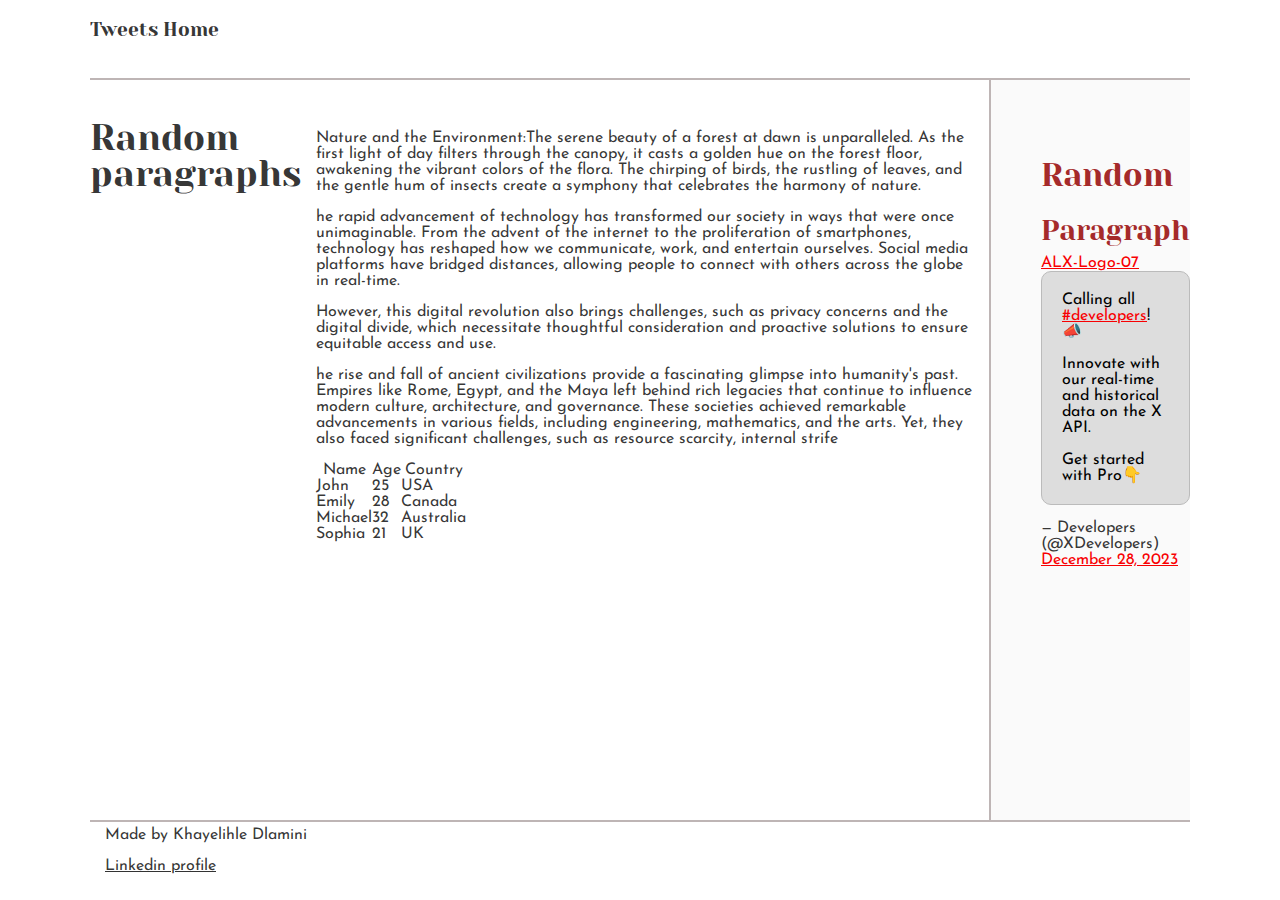
<file: css_basic/index.html>
<!DOCTYPE html>
<html lang="en">
<head>
    <meta charset="UTF-8">
    <meta name="viewport" content="width=device-width, initial-scale=1.0">
    <title>Alx html project</title>
    <link href="base.css" rel="stylesheet">
<link href="styles.css" rel="stylesheet">
</head>
<body class="works_on_smartphone">
    <header>
        <ul>
            <a href="tweets.html"> Tweets</a>
            <a href="base_index.html">Home</a>
        </ul>
    </header>
    <main>
    <h1>Random paragraphs</h1>
    <article>
        <p>Nature and the Environment:The serene beauty of a forest at dawn is unparalleled. As the first light of day filters through the canopy, it casts a golden hue on the forest floor, awakening the vibrant colors of the flora. The chirping of birds, the rustling of leaves, and the gentle hum of insects create a symphony that celebrates the harmony of nature.</p>
        <p>he rapid advancement of technology has transformed our society in ways that were once unimaginable. From the advent of the internet to the proliferation of smartphones, technology has reshaped how we communicate, work, and entertain ourselves. Social media platforms have bridged distances, allowing people to connect with others across the globe in real-time.</p>
        <p>However, this digital revolution also brings challenges, such as privacy concerns and the digital divide, which necessitate thoughtful consideration and proactive solutions to ensure equitable access and use.</p>
        <p>he rise and fall of ancient civilizations provide a fascinating glimpse into humanity's past. Empires like Rome, Egypt, and the Maya left behind rich legacies that continue to influence modern culture, architecture, and governance. These societies achieved remarkable advancements in various fields, including engineering, mathematics, and the arts. Yet, they also faced significant challenges, such as resource scarcity, internal strife</p>

        <table>
            <thead>
                <th> Name</th>
                <th>Age</th>
                <th>Country</th>
            </thead>
            <tbody>
                <td>John</td>
                <td>25</td>
                <td>USA</td>
            </tbody>
            <tbody>
                <td>Emily</td>
                <td>28</td>
                <td>Canada</td>
            </tbody>
            <tbody>
                <td>Michael</td>
                <td>32</td>
                <td>Australia</td>
            </tbody>
            <tbody>
                <td>Sophia</td>
                <td>21</td>
                <td>UK</td>
            </tbody>
        </table>
    </article>
    <aside>
    <h2>Random</h2>
    <h3>Paragraph</h3>
    <a href="https://i.ibb.co/gTDZZT8/ALX-Logo-07.png"> ALX-Logo-07</a>
    <blockquote class="twitter-tweet"><p lang="en" dir="ltr">Calling all <a href="https://twitter.com/hashtag/developers?src=hash&amp;ref_src=twsrc%5Etfw">#developers</a>! 📣<br><br>Innovate with our real-time and historical data on the X API.<br><br>Get started with Pro👇</p>&mdash; Developers (@XDevelopers) <a href="https://twitter.com/XDevelopers/status/1740386052446060725?ref_src=twsrc%5Etfw">December 28, 2023</a></blockquote> <script async src="https://platform.twitter.com/widgets.js" charset="utf-8"></script> 
   </aside>

    </main>
    <footer>
        <p>Made by Khayelihle Dlamini</p>
        <a href=" https://www.linkedin.com/in/khaya-dlamini-19a736309">Linkedin profile</a>
    </footer>
    
    

</body>
</html>
</file>
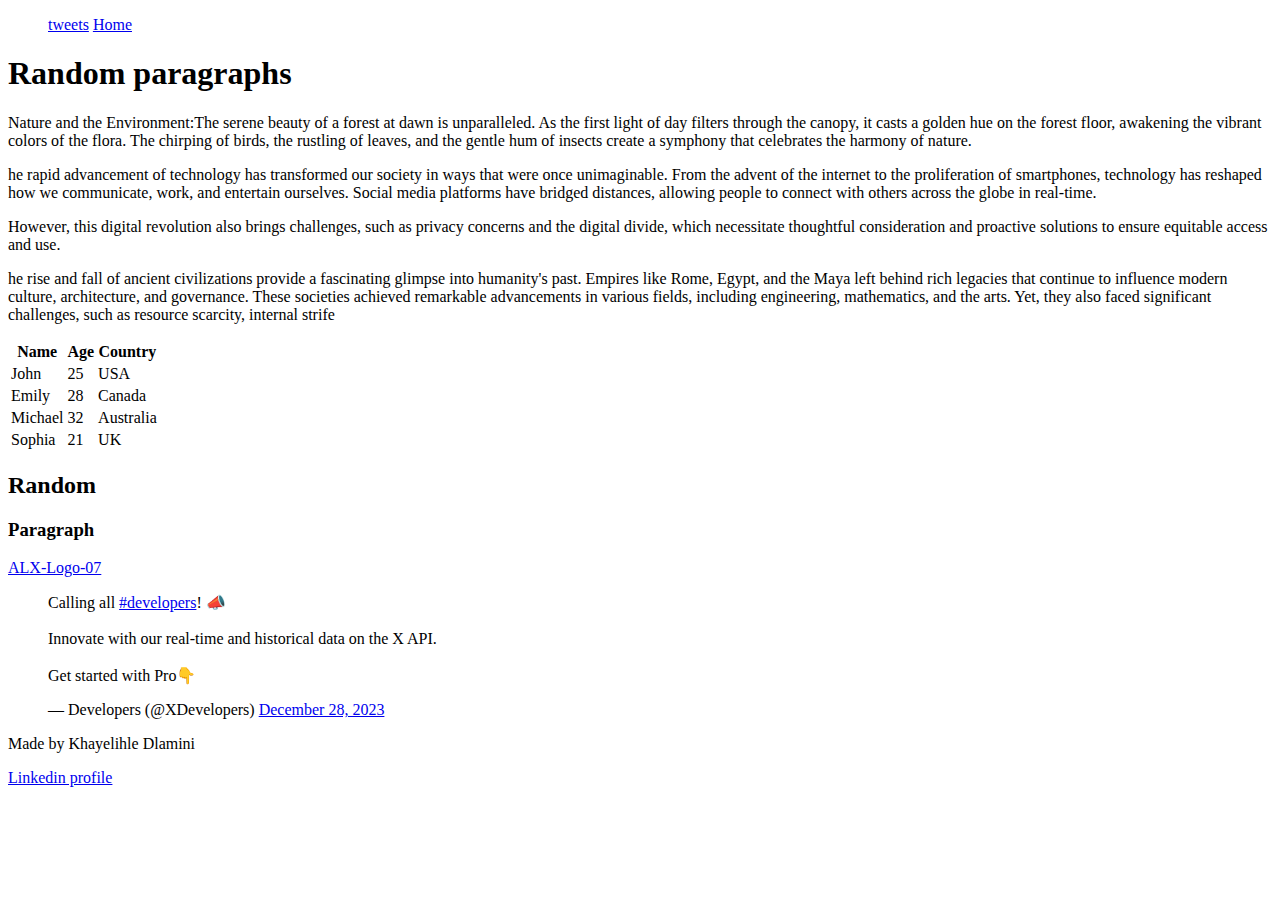
<file: html_basic/index.html>
<!DOCTYPE html>
<html lang="en">
<head>
    <meta charset="UTF-8">
    <meta name="viewport" content="width=device-width, initial-scale=1.0">
    <title>Alx html project</title>
</head>
<body>
    <header>
        <ul>
            <a href="tweets.html"> tweets</a>
            <a href="base_index.html">Home</a>
        </ul>
    </header>
    <main>
    <h1>Random paragraphs</h1>
    <article>
        <p>Nature and the Environment:The serene beauty of a forest at dawn is unparalleled. As the first light of day filters through the canopy, it casts a golden hue on the forest floor, awakening the vibrant colors of the flora. The chirping of birds, the rustling of leaves, and the gentle hum of insects create a symphony that celebrates the harmony of nature.</p>
        <p>he rapid advancement of technology has transformed our society in ways that were once unimaginable. From the advent of the internet to the proliferation of smartphones, technology has reshaped how we communicate, work, and entertain ourselves. Social media platforms have bridged distances, allowing people to connect with others across the globe in real-time.</p>
        <p>However, this digital revolution also brings challenges, such as privacy concerns and the digital divide, which necessitate thoughtful consideration and proactive solutions to ensure equitable access and use.</p>
        <p>he rise and fall of ancient civilizations provide a fascinating glimpse into humanity's past. Empires like Rome, Egypt, and the Maya left behind rich legacies that continue to influence modern culture, architecture, and governance. These societies achieved remarkable advancements in various fields, including engineering, mathematics, and the arts. Yet, they also faced significant challenges, such as resource scarcity, internal strife</p>

        <table>
            <thead>
                <th> Name</th>
                <th>Age</th>
                <th>Country</th>
            </thead>
            <tbody>
                <td>John</td>
                <td>25</td>
                <td>USA</td>
            </tbody>
            <tbody>
                <td>Emily</td>
                <td>28</td>
                <td>Canada</td>
            </tbody>
            <tbody>
                <td>Michael</td>
                <td>32</td>
                <td>Australia</td>
            </tbody>
            <tbody>
                <td>Sophia</td>
                <td>21</td>
                <td>UK</td>
            </tbody>
        </table>
    </article>
    <h2>Random</h2>
    <h3>Paragraph</h3>
    <a href="https://i.ibb.co/gTDZZT8/ALX-Logo-07.png"> ALX-Logo-07</a>
    <blockquote class="twitter-tweet"><p lang="en" dir="ltr">Calling all <a href="https://twitter.com/hashtag/developers?src=hash&amp;ref_src=twsrc%5Etfw">#developers</a>! 📣<br><br>Innovate with our real-time and historical data on the X API.<br><br>Get started with Pro👇</p>&mdash; Developers (@XDevelopers) <a href="https://twitter.com/XDevelopers/status/1740386052446060725?ref_src=twsrc%5Etfw">December 28, 2023</a></blockquote> <script async src="https://platform.twitter.com/widgets.js" charset="utf-8"></script> 


    </main>
    <footer>
        <p>Made by Khayelihle Dlamini</p>
        <a href=" https://www.linkedin.com/in/khaya-dlamini-19a736309">Linkedin profile</a>
    </footer>
    
    

</body>
</html>
</file>
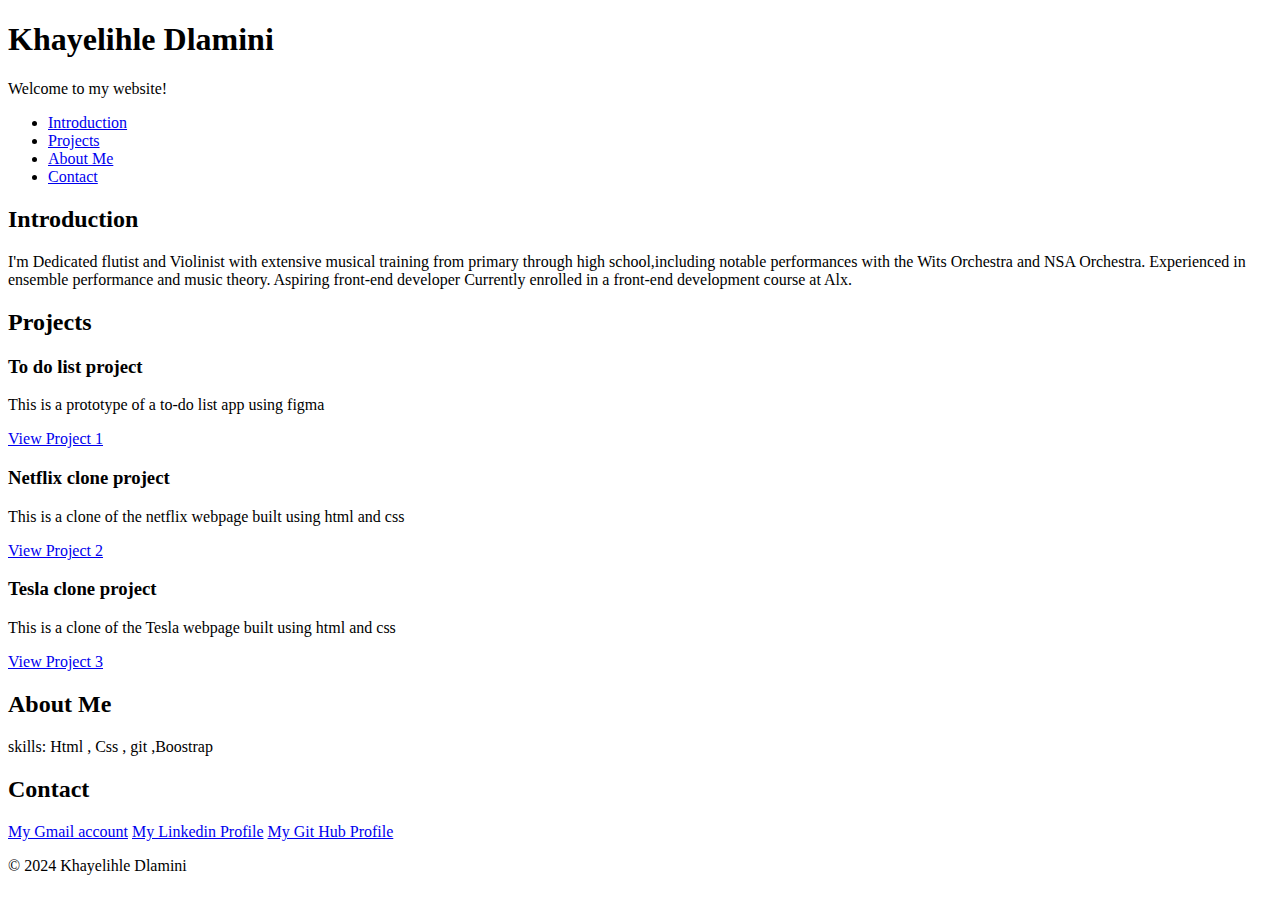
<file: portfolio/index.html>
<!DOCTYPE html>
<html lang="en">
<head>
    <meta charset="UTF-8">
    <meta name="viewport" content="width=device-width, initial-scale=1.0">
    <title>Khayelihle Dlamini - Personal Portfolio </title>
</head>
<body>
    <header>
        <h1>Khayelihle Dlamini</h1>
            <p>Welcome to my website!</p>
    </header>
    <nav>
<ul>
  <li><a href="#introduction">Introduction</a></li>
  <li><a href="#projects">Projects</a></li>
  <li><a href="#about-me">About Me</a></li>
  <li><a href="#contact">Contact</a></li>
</ul>
 </nav>
   <section id="introduction">
    <h2>Introduction</h2>
            <p> I'm Dedicated flutist and Violinist with extensive musical training from primary through high school,including notable performances with the Wits Orchestra and NSA Orchestra. Experienced in ensemble performance and music theory. Aspiring front-end developer Currently enrolled in a front-end development course at Alx.</p>
  </section>
  <section id="projects">
  <h2>Projects</h2>
  <article class="project">
    <h3>To do list project</h3>
    <p>This is a prototype of a to-do list app using figma</p>
    <a href="https://example.com/project1" target="_blank">View Project 1</a>
  </article>
  <article class="project">
    <h3>Netflix clone project</h3>
    <p>This is a clone of the netflix webpage built using html and css</p>
    <a href="https://example.com/project2" target="_blank">View Project 2</a>
  </article>
  <article class="project">
    <h3>Tesla clone project</h3>
    <p>This is a clone of the Tesla webpage built using html and css</p>
    <a href="https://example.com/project3" target="_blank">View Project 3</a>
  </article>
</section>
 <section id="about-me">
    <h2>About Me</h2>
    <p>skills: Html , Css , git ,Boostrap</p>
  </section>
   <section id="contact">
    <h2>Contact</h2>
    <a href="khayadlamini563@gmail.com" target="_blank">My Gmail account</a>
    <a href="https://www.linkedin.com/in/khaya-dlamini-19a736309" target="_blank">My Linkedin Profile</a>
    <a href="https://github.com/Khaya-Dlamini" target="_blank">My Git Hub Profile</a>
  </section>
    <footer>
        <p>&copy; 2024 Khayelihle Dlamini</p>
    </footer>

</body>
</html>
</file>
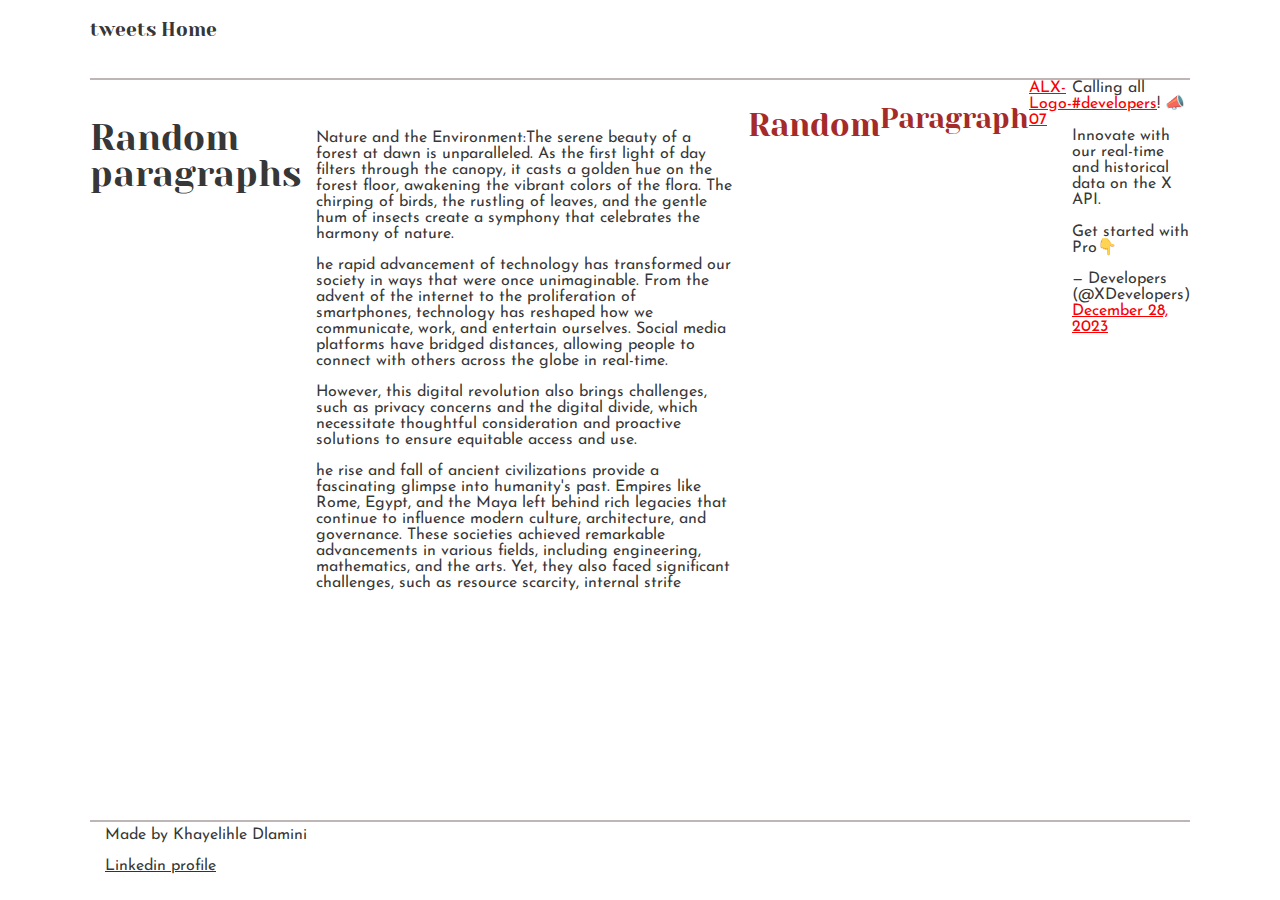
<file: css_basic/tweets.html>
<!DOCTYPE html>
<html lang="en">
<head>
    <meta charset="UTF-8">
    <meta name="viewport" content="width=device-width, initial-scale=1.0">
    <title>Alx projects</title>
    <link href="base.css" rel="stylesheet">
<link href="styles.css" rel="stylesheet">
</head>
<body>
    <header>
        <ul>
            <a href="index.html"> tweets</a>
            <a href="base_index.html">Home</a>
        </ul>
    </header>
    <main>
    <h1>Random paragraphs</h1>
    <article>
        <p>Nature and the Environment:The serene beauty of a forest at dawn is unparalleled. As the first light of day filters through the canopy, it casts a golden hue on the forest floor, awakening the vibrant colors of the flora. The chirping of birds, the rustling of leaves, and the gentle hum of insects create a symphony that celebrates the harmony of nature.</p>
        <p>he rapid advancement of technology has transformed our society in ways that were once unimaginable. From the advent of the internet to the proliferation of smartphones, technology has reshaped how we communicate, work, and entertain ourselves. Social media platforms have bridged distances, allowing people to connect with others across the globe in real-time.</p>
        <p>However, this digital revolution also brings challenges, such as privacy concerns and the digital divide, which necessitate thoughtful consideration and proactive solutions to ensure equitable access and use.</p>
        <p>he rise and fall of ancient civilizations provide a fascinating glimpse into humanity's past. Empires like Rome, Egypt, and the Maya left behind rich legacies that continue to influence modern culture, architecture, and governance. These societies achieved remarkable advancements in various fields, including engineering, mathematics, and the arts. Yet, they also faced significant challenges, such as resource scarcity, internal strife</p>


    </article>
    <h2>Random</h2>
    <h3>Paragraph</h3>
    <a href="https://i.ibb.co/gTDZZT8/ALX-Logo-07.png"> ALX-Logo-07</a>
    <blockquote class="twitter-tweet"><p lang="en" dir="ltr">Calling all <a href="https://twitter.com/hashtag/developers?src=hash&amp;ref_src=twsrc%5Etfw">#developers</a>! 📣<br><br>Innovate with our real-time and historical data on the X API.<br><br>Get started with Pro👇</p>&mdash; Developers (@XDevelopers) <a href="https://twitter.com/XDevelopers/status/1740386052446060725?ref_src=twsrc%5Etfw">December 28, 2023</a></blockquote> <script async src="https://platform.twitter.com/widgets.js" charset="utf-8"></script> 


    </main>
    <footer>
        <p>Made by Khayelihle Dlamini</p>
        <a href=" https://www.linkedin.com/in/khaya-dlamini-19a736309">Linkedin profile</a>
    </footer>
</body>
</html>
</file>
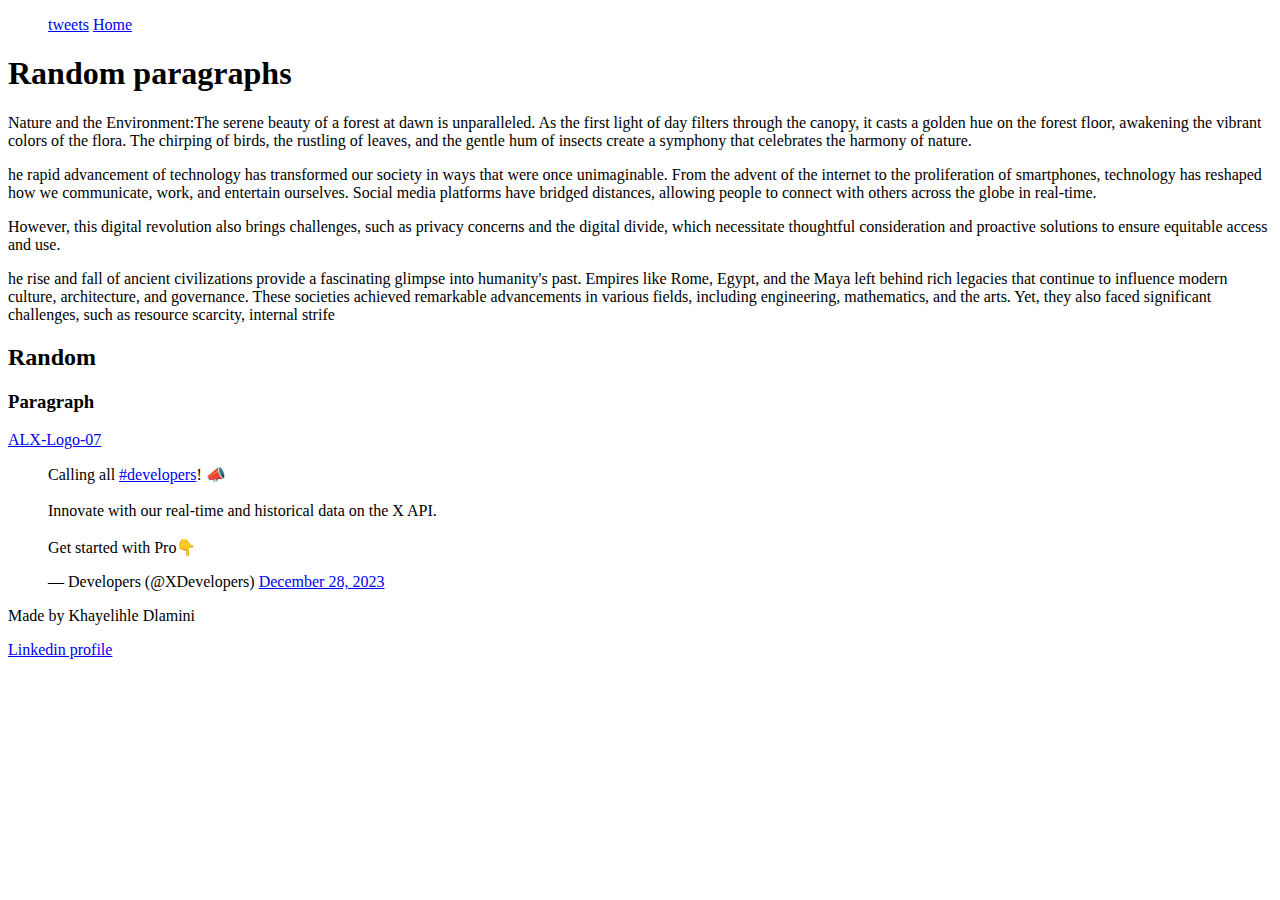
<file: html_basic/tweets.html>
<!DOCTYPE html>
<html lang="en">
<head>
    <meta charset="UTF-8">
    <meta name="viewport" content="width=device-width, initial-scale=1.0">
    <title>Alx projects</title>
</head>
<body>
    <header>
        <ul>
            <a href="index.html"> tweets</a>
            <a href="base_index.html">Home</a>
        </ul>
    </header>
    <main>
    <h1>Random paragraphs</h1>
    <article>
        <p>Nature and the Environment:The serene beauty of a forest at dawn is unparalleled. As the first light of day filters through the canopy, it casts a golden hue on the forest floor, awakening the vibrant colors of the flora. The chirping of birds, the rustling of leaves, and the gentle hum of insects create a symphony that celebrates the harmony of nature.</p>
        <p>he rapid advancement of technology has transformed our society in ways that were once unimaginable. From the advent of the internet to the proliferation of smartphones, technology has reshaped how we communicate, work, and entertain ourselves. Social media platforms have bridged distances, allowing people to connect with others across the globe in real-time.</p>
        <p>However, this digital revolution also brings challenges, such as privacy concerns and the digital divide, which necessitate thoughtful consideration and proactive solutions to ensure equitable access and use.</p>
        <p>he rise and fall of ancient civilizations provide a fascinating glimpse into humanity's past. Empires like Rome, Egypt, and the Maya left behind rich legacies that continue to influence modern culture, architecture, and governance. These societies achieved remarkable advancements in various fields, including engineering, mathematics, and the arts. Yet, they also faced significant challenges, such as resource scarcity, internal strife</p>


    </article>
    <h2>Random</h2>
    <h3>Paragraph</h3>
    <a href="https://i.ibb.co/gTDZZT8/ALX-Logo-07.png"> ALX-Logo-07</a>
    <blockquote class="twitter-tweet"><p lang="en" dir="ltr">Calling all <a href="https://twitter.com/hashtag/developers?src=hash&amp;ref_src=twsrc%5Etfw">#developers</a>! 📣<br><br>Innovate with our real-time and historical data on the X API.<br><br>Get started with Pro👇</p>&mdash; Developers (@XDevelopers) <a href="https://twitter.com/XDevelopers/status/1740386052446060725?ref_src=twsrc%5Etfw">December 28, 2023</a></blockquote> <script async src="https://platform.twitter.com/widgets.js" charset="utf-8"></script> 


    </main>
    <footer>
        <p>Made by Khayelihle Dlamini</p>
        <a href=" https://www.linkedin.com/in/khaya-dlamini-19a736309">Linkedin profile</a>
    </footer>
</body>
</html>
</file>
<file: css_basic/styles.css>
*{
    box-sizing: border-box;
    margin: 0px;
}


body{
    display: flex;
    flex-direction: column;
}
main {
    display: flex;
    flex-direction: row;
    flex: auto;

}
article{
    flex : 4
    overflow-y 
}
aside{
    flex: 1
    overflow-y
}
h3,h2{
    color: brown;
}
article{
    padding-bottom: 0px;
}
aside{
    padding-right: 0px;
    padding-left: 50px;
    border-left: 2px solid rgb(190, 181, 181); ;
}
footer{
    border-top: 2px solid rgb(190, 181, 181); ;

}

ul{
    font-size: larger;
}
</file>
<file: css_basic/base.css>
@import url(https://fonts.googleapis.com/css?family=Yeseva+One);
@import url(https://fonts.googleapis.com/css?family=Josefin+Sans:400,700,700italic,400italic);


/* CSS reset rules */

html, body {
	height: 100%;
	min-height: 100%;
}
html, body, div, span, applet, object, iframe,
h1, h2, h3, h4, h5, h6, p, blockquote, pre,
a, abbr, acronym, address, big, cite, code,
del, dfn, img, ins, kbd, q, s, samp,
small, strike, sub, sup, tt, var,
b, u, i, center,
dl, dt, dd,
fieldset, form, label, legend,
table, caption, tbody, tfoot, thead, tr, th, td,
article, aside, canvas, details, embed, 
figure, figcaption, footer, header, hgroup, 
menu, nav, output, ruby, section, summary,
time, mark, audio, video {
	margin: 0;
	padding: 0;
	border: 0;
	font-size: 100%;
	font: inherit;
	vertical-align: baseline;
}
/* HTML5 display-role reset for older browsers */
article, aside, details, figcaption, figure, 
footer, header, hgroup, menu, nav, section {
	display: block;
}
body {
	line-height: 1;
}
blockquote, q {
	quotes: none;
}
blockquote:before, blockquote:after,
q:before, q:after {
	content: '';
	content: none;
}
table {
	border-collapse: collapse;
	border-spacing: 0;
}


/* Fonts and colors */

body {
	font-family: 'Josefin Sans', serif;
	color: rgba(0, 0, 0, 0.8);
}
h1, h2, h3, h4, h5, h6, header {
	font-family: 'Yeseva One', sans-serif;
}
header {
	border-bottom: 2px solid rgb(190, 181, 181); 
	transition: border-bottom-color 1s ease;
}
header a {
	color: rgba(0, 0, 0, 0.8);
}
aside {
	background: #FAFAFA;
}
aside p {
	border: 1px solid #bbb;
	background: #ddd;
	color: black;
}
footer a {
	color: rgba(0, 0, 0, 0.8);
}
a {
	color: #F80002;
}


/* Positioning and margins */

@media (min-width: 1100px) {
	body {
		width: 1100px;
		margin: 0 auto;
	}
}

article {
	padding: 50px 15px;
}
article > *:first-child {
	margin-top: 0;
}
aside {
	padding: 50px 15px;
}
header .right {
	float: right;
	margin: 0 10px 15px;
}


/* Header */
header {
	padding: 20px 0;
	height: 80px;
}
header ul {
	list-style: none;
	margin: 0;
	padding: 0;
}
header li {
	display: inline;
	vertical-align:middle;
}
header li:first-child {
	margin: 0;
}
header li a {
	margin: 0 10px;
}
header li.logo {
	font-size: 36px;
}
header a {
	text-decoration: none;
}


/* Aside */

aside p {
	border-radius: 10px;
	padding: 20px 20px;
}


/* Footer */

footer {
	padding: 5px 15px;
	height: 80px;
}


/* Text styles and margins */

p {
	margin-bottom: 15px;
}
h1 {
	font-size: 36px;
	margin: 40px 0 20px;
}
h2 {
	font-size: 32px;
	margin: 30px 0 15px;
}
h3 {
	font-size: 28px;
	margin: 25px 0 10px;
}
h4 {
	font-size: 20px;
	font-weight: bold;
	margin: 20px 0 10px;
}
h5 {
	font-size: 18px;
	font-weight: bold;
	margin: 15px 0 10px;
}
h6 {
	font-weight: bold;
	margin: 5px 0;
}

@media (max-width: 800px) {
  body.works_on_smartphone {
  	display: block;
  }
  body.works_on_smartphone main {
  	display: block;
  }
  header .right {
  	float: none;
  }
}
</file>
